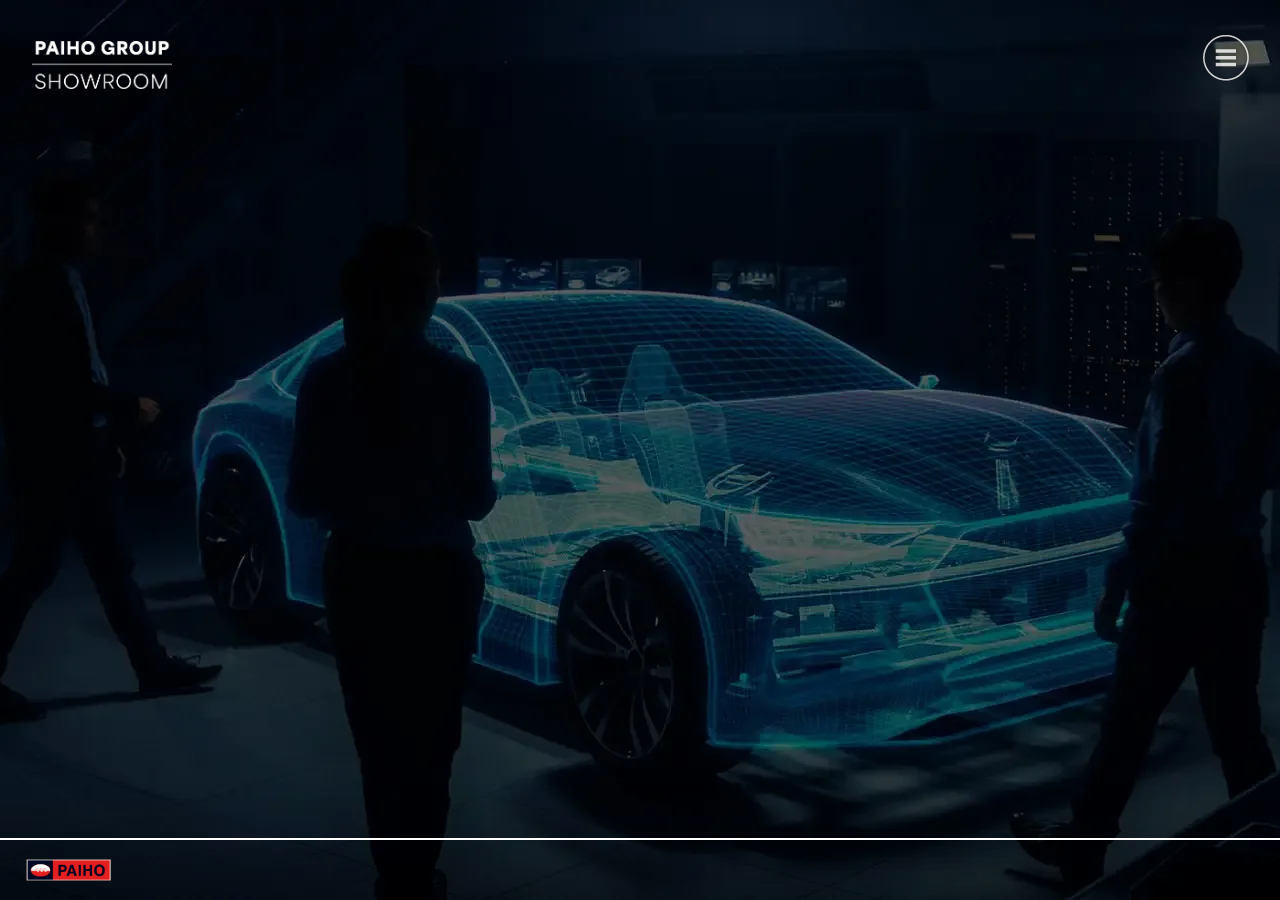
<file: index.html>
<!DOCTYPE html>
<html lang="zh">
<head>
    <title>PAIHO-SHOWROOM</title>
    <meta http-equiv="Content-Type" content="text/html; charset=UTF-8" />
    <meta name="viewport" id="metaViewport" content="user-scalable=no, initial-scale=1, width=device-width, viewport-fit=cover" data-tdv-general-scale="0.5"/>
    <meta name="apple-mobile-web-app-capable" content="yes"/>
    <meta name="apple-mobile-web-app-status-bar-style" content="default">
    <script src="lib/tdvplayer.js?v=1791878848023"></script>
    <link rel="preload" href="locale/zh.txt?v=1791878848023" as="fetch" crossorigin="anonymous"/>
	<link rel="preload" href="script.js?v=1791878848023" as="script"/>
	<meta name="description" content="Virtual Tour"/>
	<meta name="theme-color" content="#000000"/>
    <script src="script.js?v=1791878848023"></script>
    <style type="text/css">
        html, body { height:100%; width:100%; height:100vh; width:100vw; margin:0; padding:0; overflow:hidden; }
        .fill-viewport { position:fixed; top:0; left:0; right:0; bottom:0; padding:0; margin:0; overflow: hidden; }
        
        #viewer { z-index:1; }
        #preloadContainer { z-index:2; opacity:0; background-color:rgba(0,0,0,1); transition: opacity 0.5s; -webkit-transition: opacity 0.5s; -moz-transition: opacity 0.5s; -o-transition: opacity 0.5s;}
    </style>
    <link rel="stylesheet" href="fonts.css?v=1791878848023">
</head>
<body>
    <div id="preloadContainer" class="fill-viewport"><div style="z-index: 4; position: absolute; overflow: hidden; left: 0%; top: 50%; width: 100.00%; height: 10.00%" ><div style="text-align:left; color:#000; "><DIV STYLE="text-align:center;font-size:1.6666666666666663vmin;"><SPAN STYLE="display:inline-block; letter-spacing:0vmin; white-space:pre-wrap;color:#777777;font-size:1.67vmin;font-family:Arial, Helvetica, sans-serif;">Loading Paiho Showroom. Please wait...</SPAN></DIV></div></div></div>
    <div id="viewer" class="fill-viewport"></div>
</body>
</html>
</file>
<file: fonts.css>
@font-face {
   font-family: "Helvetica Neue";
   src: url("fonts/Helvetica Neue.woff2") format("woff2");
   font-weight: normal;
   font-style: normal;
}
@font-face {
   font-family: "Montserrat";
   src: url("fonts/Montserrat-Light.woff2") format("woff2");
   font-weight: normal;
   font-style: normal;
}
@font-face {
   font-family: "Bebas Neue Bold";
   src: url("fonts/BebasNeueBold.woff2") format("woff2");
   font-weight: bold;
   font-style: normal;
}
</file>
